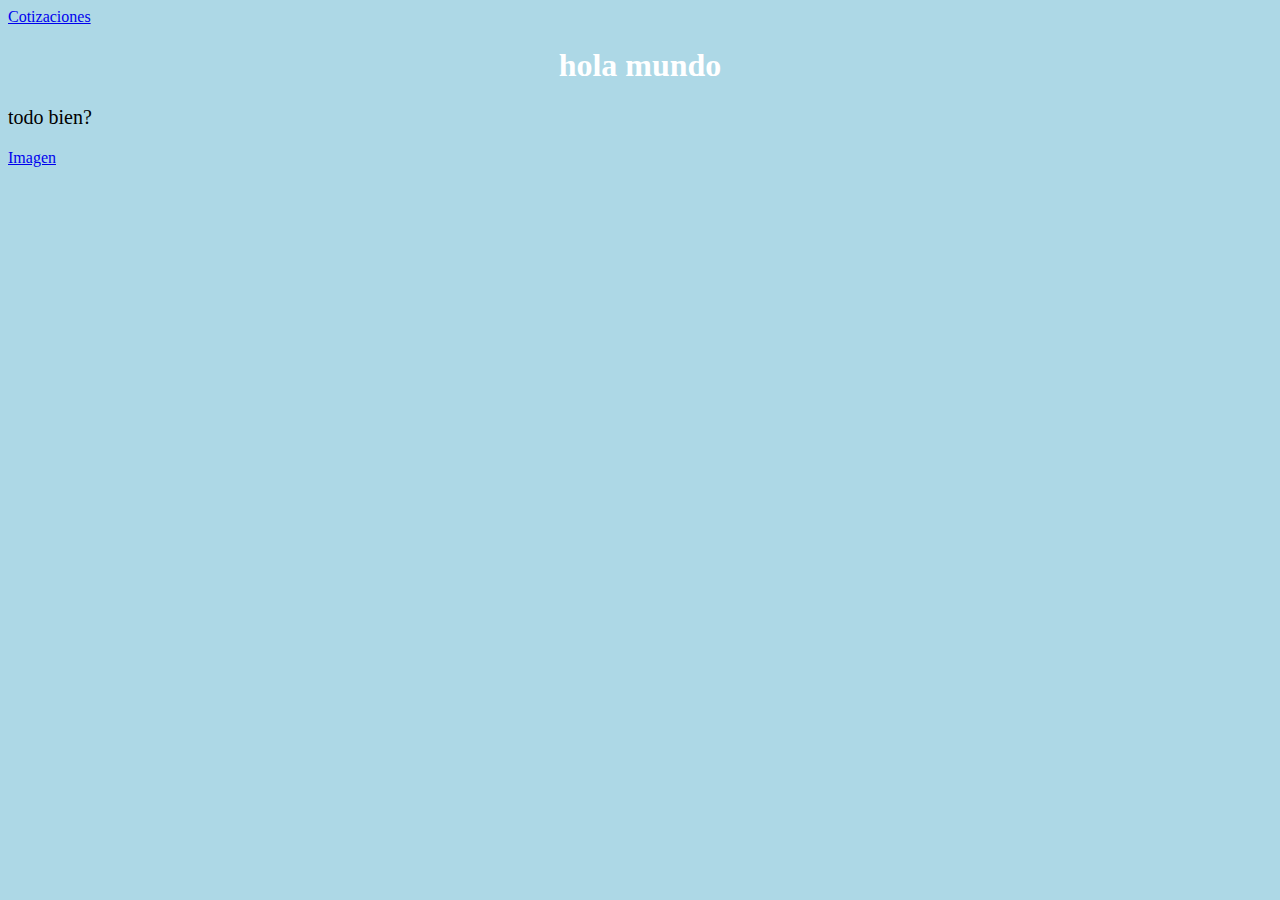
<file: index.html>
<!DOCTYPE html>
<html lang="en">
<head>
    <meta charset="UTF-8">
    <meta name="viewport" content="width=device-width, initial-scale=1.0">
     <link rel="stylesheet" href="index.css">
     <a href="cotizaciones.html">Cotizaciones</a>
   
    <title>Hola</title>
</head>
<body>
    <h1>hola mundo</h1>
    <p>todo bien?</p>
    <a href="https://ntsi1415juannavarro.wordpress.com/wp-content/uploads/2015/01/ntsi.jpg">Imagen</a>
</body>
</html>
</file>
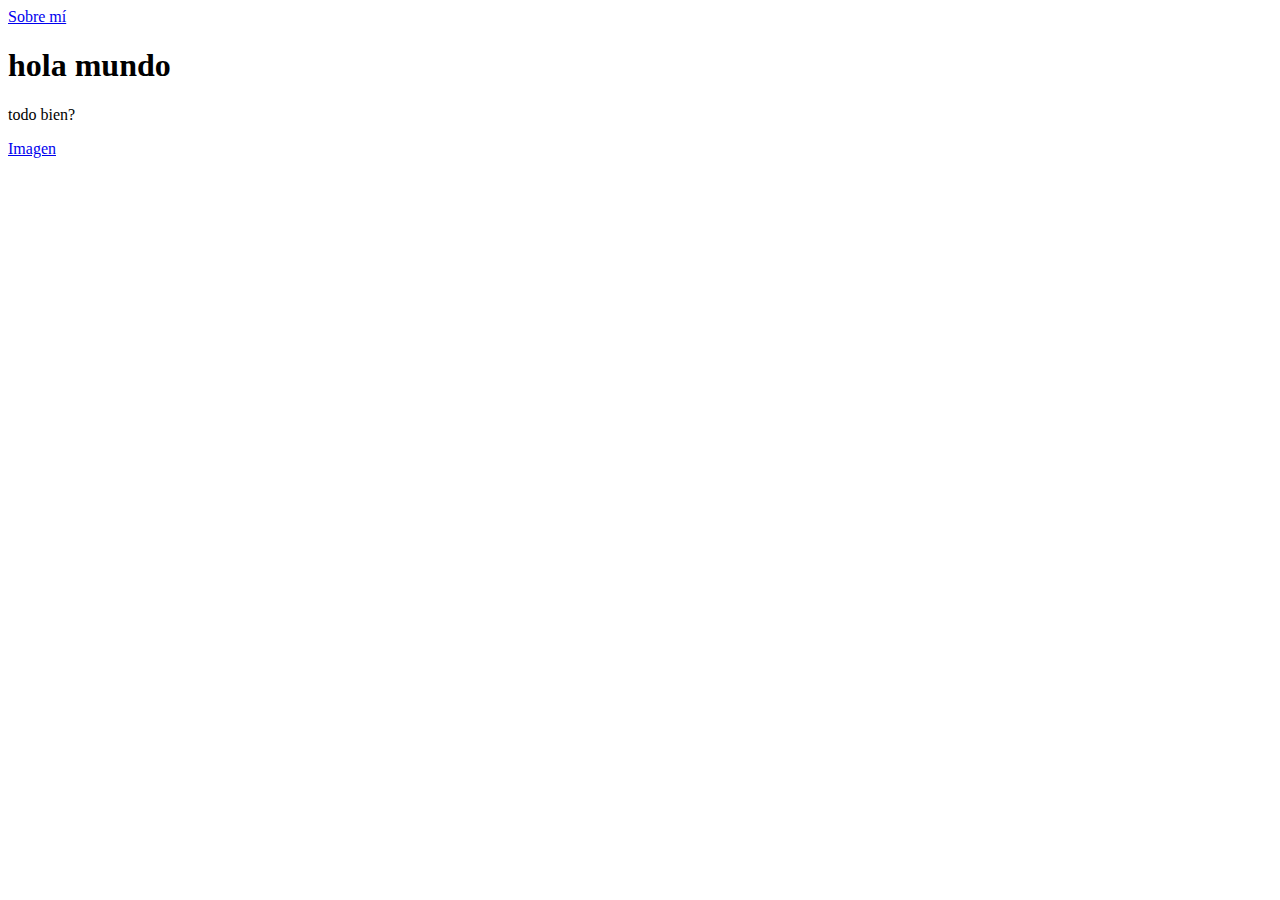
<file: test.html>
<!DOCTYPE html>
<html lang="en">
<head>
    <meta charset="UTF-8">
    <meta name="viewport" content="width=device-width, initial-scale=1.0">
    <a href="cotizaciones.html">Sobre mí</a>
    <title>Hola</title>
</head>
<body>
    <h1>hola mundo</h1>
    <p>todo bien?</p>
    <a href="https://ntsi1415juannavarro.wordpress.com/wp-content/uploads/2015/01/ntsi.jpg">Imagen</a>
</body>
</html>
</file>
<file: index.css>
body {
  background-color: lightblue;
}

h1 {
  color: white;
  text-align: center;
}

p {
    color: #9bfffa
  font-family: verdana;
  font-size: 20px;
}
</file>
